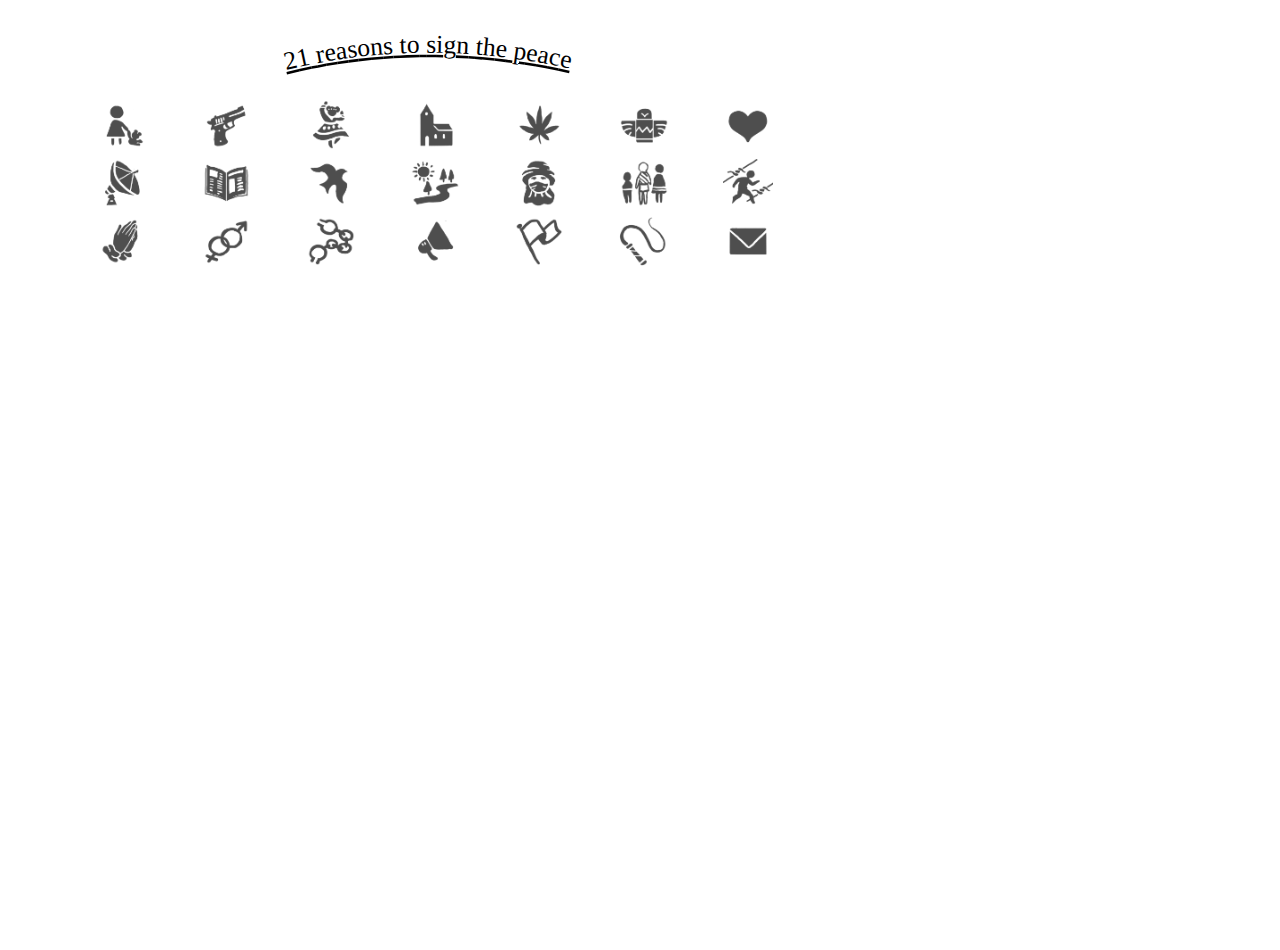
<file: Data Visualization/index.html>
<!DOCTYPE html>
<html lang="en">
<head>
    <meta charset="UTF-8">
    <title>21 reasons to sign the peace </title>

    <link rel="stylesheet" href="https://d19vzq90twjlae.cloudfront.net/leaflet-0.7/leaflet.css"/>
    <link href="https://maxcdn.bootstrapcdn.com/font-awesome/4.6.3/css/font-awesome.min.css" rel="stylesheet">



    <!-- Latest compiled and minified CSS -->
    <link rel="stylesheet" href="https://maxcdn.bootstrapcdn.com/bootstrap/4.4.1/css/bootstrap.min.css">

    <!-- jQuery library -->
    <script src="https://ajax.googleapis.com/ajax/libs/jquery/3.4.1/jquery.min.js"></script>

    <!-- Popper JS -->
    <script src="https://cdnjs.cloudflare.com/ajax/libs/popper.js/1.16.0/umd/popper.min.js"></script>

    <!-- Latest compiled JavaScript -->
    <script src="https://maxcdn.bootstrapcdn.com/bootstrap/4.4.1/js/bootstrap.min.js"></script>


    <link href="https://fonts.googleapis.com/css?family=Abril+Fatface|Yanone+Kaffeesatz:200" rel="stylesheet">

    <link rel="stylesheet" href="styles.css">
    <script src="https://d3js.org/d3.v5.min.js"></script>

</head>

<body>

    <!-- MODAL-->

    <div class="modal"></div>
    <div class ="icons_modal">
                        <div class="row justify-content-around">
                            <img src="Assets/reasons_img/children.png">
                            <img src="Assets/reasons_img/crime.png">
                            <img src="Assets/reasons_img/cult_intang.png">
                            <img src="Assets/reasons_img/cult_tang.png">
                            <img src="Assets/reasons_img/drugs.png">
                            <img src="Assets/reasons_img/indigenous.png">
                            <img src="Assets/reasons_img/life.png">
                        </div>
                         <div class="row justify-content-around">
                            <img src="Assets/reasons_img/media_gov.png">
                            <img src="Assets/reasons_img/media_roles.png">
                            <img src="Assets/reasons_img/movement.png">
                            <img src="Assets/reasons_img/natural.png">
                            <img src="Assets/reasons_img/nomadism.png">
                            <img src="Assets/reasons_img/racial.png">
                            <img src="Assets/reasons_img/refugees.png">
                        </div>
                        <div class="row justify-content-around">
                            <img src="Assets/reasons_img/religion.png">
                            <img src="Assets/reasons_img/sexual.png">
                            <img src="Assets/reasons_img/slavery.png">
                            <img src="Assets/reasons_img/speech.png">
                            <img src="Assets/reasons_img/state.png">
                            <img src="Assets/reasons_img/torture.png">
                            <img src="Assets/reasons_img/vote.png">
                        </div>
    </div>

    <p class="title_modal">21 reasons to sign the peace</p>
    <p class="explain_modal_1">An interactive data visualization project to explore worldwide peace agreements</p>
    <p class="explain_modal_2">Start by choosing a reason why peace can be signed</p>


    <!-- MAIN PAGE -->

    <div class="main container-fluid" id="main">
        <div class="row">
            <div class="col-8">
                <div class="title_box">
                    <svg width="300" height="75">
                        <g>
                            <path id="title_curved" d="M6 50, Q 148 15, 300 51"></path>
                            <text>
                                <textPath xlink:href="#title_curved" style="text-decoration: underline; -webkit-text-decoration-style:wavy; text-decoration-style: wavy">21 reasons to sign the peace</textPath>
                            </text>
                        </g>
                    </svg>
                </div>
                <div class ="icons_box">
                    <div class="row justify-content-around">
                        <label><input type="radio" name="reasons" value="children"><img src="Assets/reasons_img/children.png"></label>
                        <label><input type="radio" name="reasons" value="crime"><img src="Assets/reasons_img/crime.png"></label>
                        <label><input type="radio" name="reasons" value="cult_intang"><img src="Assets/reasons_img/cult_intang.png"></label>
                        <label><input type="radio" name="reasons" value="cult_tang"><img src="Assets/reasons_img/cult_tang.png"></label>
                        <label><input type="radio" name="reasons" value="drugs"><img src="Assets/reasons_img/drugs.png"></label>
                        <label><input type="radio" name="reasons" value="indigenous"><img src="Assets/reasons_img/indigenous.png"></label>
                        <label><input type="radio" name="reasons" value="life"><img src="Assets/reasons_img/life.png"></label>
                    </div>
                     <div class="row justify-content-around">
                         <label><input type="radio" name="reasons" value="media_gov"><img src="Assets/reasons_img/media_gov.png"></label>
                        <label><input type="radio" name="reasons" value="media_roles"><img src="Assets/reasons_img/media_roles.png"></label>
                        <label><input type="radio" name="reasons" value="movement"><img src="Assets/reasons_img/movement.png"></label>
                        <label><input type="radio" name="reasons" value="natural"><img src="Assets/reasons_img/natural.png"></label>
                        <label><input type="radio" name="reasons" value="nomadism"><img src="Assets/reasons_img/nomadism.png"></label>
                        <label><input type="radio" name="reasons" value="racial"><img src="Assets/reasons_img/racial.png"></label>
                        <label><input type="radio" name="reasons" value="refugees"><img src="Assets/reasons_img/refugees.png"></label>
                    </div>
                    <div class="row justify-content-around">
                        <label><input type="radio" name="reasons" value="religion"><img src="Assets/reasons_img/religion.png"></label>
                        <label><input type="radio" name="reasons" value="sexual"><img src="Assets/reasons_img/sexual.png"></label>
                        <label><input type="radio" name="reasons" value="slavery"><img src="Assets/reasons_img/slavery.png"></label>
                        <label><input type="radio" name="reasons" value="speech"><img src="Assets/reasons_img/speech.png"></label>
                        <label><input type="radio" name="reasons" value="state"><img src="Assets/reasons_img/state.png"></label>
                        <label><input type="radio" name="reasons" value="torture"><img src="Assets/reasons_img/torture.png"></label>
                        <label><input type="radio" name="reasons" value="vote"><img src="Assets/reasons_img/vote.png"></label>
                    </div>
                </div>
                <div class="map_box" id="map_holder"></div>

                <div class="chart_box">
                    <div id="visualization"></div>
                </div>
            </div>
            <div class="col-4">
                <div class="reason_box">
                    <div class="row">
                        <div class="col-6">
                            <p class="reason_title"></p>
                        </div>
                        <div class="col-6" id="reason_image"></div>
                    </div>
                    <div class="row">
                        <p class="text_explanation"></p>
                    </div>
                </div>
                <div class="flags_box">
                    <p class="text_country_1"></p>
                    <img class="flag_country_1">

                    <p class="text_country_1_1"></p>
                    <img class="flag_country_1_1">

                    <p class="text_country_1_2"></p>
                    <img class="flag_country_1_2">

                    <p class="text_multi_country">More than 2 countries involved</p>
                </div>
                <div class="agreement_box"></div>
                <a href="" class="download_icon" ><img class="download_image" src="Assets/download_icon.png"></a>
            </div>
        </div>
    </div>
</div>

<script src="index.js"></script>

</body>
</html>
</file>
<file: Data Visualization/styles.css>
/* --------------------- */
/* ----- MAIN PAGE ----- */
/* --------------------- */

body {
    margin: 10px;
    min-width: 1000px;
    height: 100%;
    overflow: -moz-scrollbars-vertical;
    font-family: Baskerville;
}

#main{
    z-index: 1;
}


/*******  TITLE **********/
/*************************/

.title_box{
    height: 90px;
    text-align: center;
    padding-top: 10px;
    max-width: 700px;
    margin: auto;
}

#title_curved {
    fill: transparent;
}

textPath{
    font-size: 1.6em;
}



/*******  REASONS EXPLANATION  **********/
/****************************************/

.reason_box{
    padding-top: 40px;
    padding-left: 15px;
    margin-right: 20px;
    height: 320px;
}

img.reason_selected{
    margin-top:-50px;
    width:160px;
    height: 160px;
    filter: grayscale(100%) brightness(60%);
}

#reason_image{
    padding-top: 40px;
}



/*******  ICONS  **********/
/**************************/

.icons_box{
    height: 190px;
    max-width: 700px;
    margin: auto;
}

img {
    filter: grayscale(95%) brightness(60%);
    width:50px;
    height: 50px;
}

/* Hide radio */
[type=radio] {
    position: absolute;
    opacity: 0;
    width: 0;
    height: 0;
}

/* Icon style */
[type=radio] + img {
    cursor: pointer;
    filter: grayscale(100%) brightness(60%);
    outline: none;
    box-shadow: none;
    width:50px;
    height: 50px;
    margin-left: 10px;
}

/* Hovered icon style */
[type=radio]:hover + img {
    height: 47px;
    filter: grayscale(30%) brightness(80%);
}

/* Checked icon style */
[type=radio]:checked + img {
    filter: grayscale(0%) brightness(100%);
}



/*******  CHART  **********/
/**************************/

.chart_box{
    height: 180px;
}

.y_axis {
    font-size:8px;
}

/*******  AGREEMENT  **********/
/******************************/

.agreement_box{
    height: 480px;
    width: 350px;
    margin-right: auto;
    margin-left: auto;
}

.agreementSelected{
    padding-left: -20px;
}

p.text_explanation{
    margin-top:20px;
}

#pergamino_image{
    padding-top: 100px;
}

.text_pergamino{
    overflow: hidden;
}

/* DOWNLOAD ICON */
.download_image{
    height: 25px;
    width: 25px;
    filter: grayscale(0%) brightness(100%);
    opacity: 0.9;
}

.download_image:hover{
    filter: grayscale(50%) brightness(50%);
}

.download_icon{
    position:absolute;
    background: none;
    border: none;
    margin: auto;
    left: calc(50%);
    bottom: 45px;
    cursor: pointer;
    visibility: hidden;
}

button:focus{
    outline:0;
}



/*******  FLAGS  **********/
/**************************/

.flags_box{
    height: 130px;
}

/* FLAG IMAGES */
img.flag_country_1, img.flag_country_1_1, img.flag_country_1_2 {

    width: 80px;
    filter: grayscale(25%) brightness(95%);
    max-height:50px;
    position:absolute;
    bottom: 480px;
    height: auto;
    z-index: -1;
}

img.flag_country_1 {

    left: calc(50% - 25px);
}

img.flag_country_1_1 {

    left: calc(50% + 50px);
}

img.flag_country_1_2 {

    right: calc(50% + 20px);
}


/* FLAG TEXT */
p.text_country_1, p.text_country_1_1, p.text_country_1_2, p.text_multi_country {

    position:absolute;
    font-family: "Lucida Console";
    height: auto;
    text-align: center;
    overflow: hidden;
}

p.text_country_1, p.text_country_1_1, p.text_country_1_2 {

    overflow: hidden;
    bottom: 510px;
    font-size: 0.85em;
    bottom: 514px;
}

p.text_country_1{

    width: 100%;
}

p.text_country_1_1 {

    width: 150px;
    right: calc(50%);
}

p.text_country_1_2 {

    width: 150px;
    left: calc(50% + 10px);
}

p.text_multi_country {

    bottom: 480px;
    left: calc(50% - 80px);
    margin-right: auto;
    font-weight: bold;
    font-size: 0.95em;
    opacity: 0;
}



/*******  MAP  **********/
/************************/

#map_holder {
    margin-left:50px;
    max-width: 1100px;
    min-height: 450px;
}

svg rect {
    fill: transparent;   /* map background colour */
}

.country_reason{
   fill: rgba(58, 58, 58, 0.06);   /* country colour */
}

.country_on{
    fill: #d68037;   /* highlight colour for selected country */
}

.country_label{
    visibility: hidden;   /* hide all country labels by default */
}

.country_label_selected{
    visibility: hidden;   /* hide all country labels by default */
}

path[class^="country_selected"] {
  cursor: pointer;
}

.country_name{
    fill: #4b2e16;   /* country label text colour */
}
.country_label_bg{
    font-family: Baskerville;
    font-style: oblique;
    fill: rgba(255, 255, 255, 0.8);   /* country label background colour */
}



/* ------------------ */
/* INITIAL PAGE MODAL */
/* ------------------ */

/* MODAL GENERAL */
.modal{
    z-index:-100;
    position:absolute;
    width:100%;
    height: 920px;
    visibility: visible;
    display: block;

    -webkit-animation-name: modal; /* Safari 4.0 - 8.0 */
    -webkit-animation-duration: 19.8s;
    animation-name: modal;
    animation-duration: 19.8s;
}

/* Safari 4.0 - 8.0 */
@-webkit-keyframes modal {
    0%   {z-index:2; background: rgb(255, 255, 255, 1); }
    87%  {z-index:2; background: rgb(255, 255, 255, 1); }
    97%  {z-index:2; background: rgb(255, 255, 255, 0); }
    100%  {z-index:-100; background: rgb(255, 255, 255, 0); }
}

/* Standard syntax */
@keyframes modal {
    0%   {z-index:2; background: rgb(255, 255, 255, 1); }
    87%  {z-index:2; background: rgb(255, 255, 255, 1); }
    97%  {z-index:2; background: rgb(255, 255, 255, 0); }
    100%  {z-index:-100; background: rgb(255, 255, 255, 0); }
}

.icons_modal, .title_modal, .explain_modal_1, .explain_modal_2{
    z-index:-100;
    position: absolute;
    opacity:0;
    height: 0;
    max-width: 700px;
    margin-top: 89px;
    margin-left: auto;
    margin-right: auto;

}

.icons_modal{
    -webkit-animation-name: icons_modal; /* Safari 4.0 - 8.0 */
    -webkit-animation-duration: 18s; /* Safari 4.0 - 8.0 */
    -webkit-animation-delay: 1s
    animation-name: icons_modal;
    animation-duration: 18s;
    animation-delay: 1s;
}

/* Safari 4.0 - 8.0 */
@-webkit-keyframes icons_modal {
    0%    {z-index:5; height:190; opacity:0; left:0; right:calc(30%)}
    25%  {z-index:5; height:190; opacity:1; left:0; right:0}
    80%  {z-index:5; height:190; opacity:1; left:0; right:0}
    99%  {z-index:5; height:190; opacity:0; left:0; right:calc(32%)}
    100%  {z-index:-100; height:0; opacity:0; left:0; right:0}
}

/* Standard syntax */
@keyframes icons_modal {
    0%    {z-index:5; height:190; opacity:0; left:0; right:calc(30%)}
    25%  {z-index:5; height:190; opacity:1; left:0; right:0}
    80%  {z-index:5; height:190; opacity:1; left:0; right:0}
    99%  {z-index:5; height:190; opacity:0; left:0; right:calc(32%)}
    100%  {z-index:-100; height:0; opacity:0; left:0; right:0}
}

/* MODAL TITLE */
.title_modal, .explain_modal_1, .explain_modal_2{
    font-size: 3em;
    font-style: oblique;
    color: #4b4b4b;
    text-align: center;

    max-width: 500px;
    margin-top: 300px;
    left:0;
    right:0;

    -webkit-animation-name: title_modal; /* Safari 4.0 - 8.0 */
    -webkit-animation-duration: 5.5s;
    -webkit-animation-delay: 4s;
    animation-name: title_modal;
    animation-duration: 5.5s;
    animation-delay: 4s;
}

/* Safari 4.0 - 8.0 */
@-webkit-keyframes title_modal {
    0%    {z-index:5; height:190; opacity:0}
    60%   {z-index:5; height:190; opacity:1}
    75%   {z-index:5; height:190; opacity:0}
    100%  {z-index:-100; height:190; opacity:0}
}

/* Standard syntax */
@keyframes title_modal {
    0%    {z-index:5; height:190; opacity:0}
    60%   {z-index:5; height:190; opacity:1}
    75%   {z-index:5; height:190; opacity:0}
    100%  {z-index:-100; height:190; opacity:0}
}

/* MODAL EXPLANATIONS */
.explain_modal_1, .explain_modal_2{
    max-width: 550px;
    font-size: 2em;
}

/* 1st. MODAL EXPLANATION */
.explain_modal_1{
    -webkit-animation-name: explain_modal_1; /* Safari 4.0 - 8.0 */
    -webkit-animation-duration: 4s; /* Safari 4.0 - 8.0 */
    -webkit-animation-delay: 8s;
    animation-name: explain_modal_1;
    animation-duration: 4s;
    animation-delay: 8s;
}

/* Safari 4.0 - 8.0 */
@-webkit-keyframes explain_modal_1 {
    0%    {z-index:5; height:190; opacity:0.2}
    50%   {z-index:5; height:190; opacity:1}
    80%   {z-index:5; height:190; opacity:1}
    99%   {z-index:5; height:190; opacity:0}
    100%  {z-index:-100; height:0; opacity:0}
}

/* Standard syntax */
@keyframes explain_modal_1 {
    0%    {z-index:5; height:190; opacity:0.2}
    50%   {z-index:5; height:190; opacity:1}
    80%   {z-index:5; height:190; opacity:1}
    99%   {z-index:5; height:190; opacity:0}
    100%  {z-index:-100; height:0; opacity:0}
}

/* 2nd. MODAL EXPLANATION */
.explain_modal_2{
    -webkit-animation-name: explain_modal_2; /* Safari 4.0 - 8.0 */
    -webkit-animation-duration: 3s; /* Safari 4.0 - 8.0 */
    -webkit-animation-delay: 12s;
    animation-name: explain_modal_2;
    animation-duration: 3s;
    animation-delay: 12s;
}

/* Safari 4.0 - 8.0 */
@-webkit-keyframes explain_modal_2 {
    0%    {z-index:5; height:190; opacity:0.2}
    50%   {z-index:5; height:190; opacity:1}
    80%   {z-index:5; height:190; opacity:1}
    99%   {z-index:5; height:190; opacity:0}
    100%  {z-index:-100; height:0; opacity:0}
}

/* Standard syntax */
@keyframes explain_modal_2 {
    0%    {z-index:5; height:190; opacity:0.2}
    50%   {z-index:5; height:190; opacity:1}
    80%   {z-index:5; height:190; opacity:1}
    99%   {z-index:5; height:190; opacity:0}
    100%  {z-index:-100; height:0; opacity:0}
}
</file>
